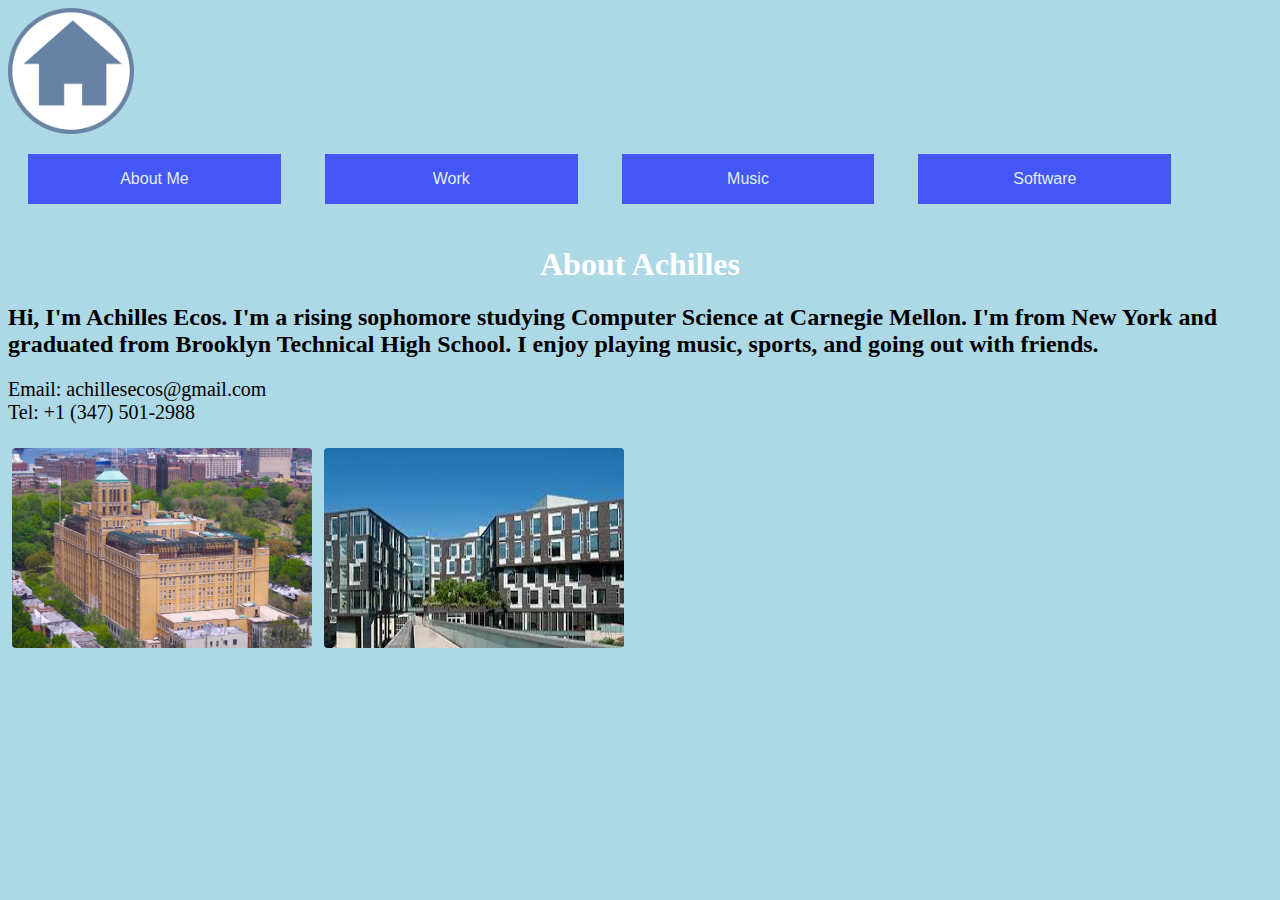
<file: aboutpg.html>
<!DOCTYPE html>	
<link rel = "stylesheet" href="styles.css">
<html>
	<style>
		A {
			text-decoration: none;
		}

		.textWithBlurredBg{
			width: 300px;
			height: 200px;
			display: inline-block;
			margin: 4px;
			position: relative;
		}

		.textWithBlurredBg img {
			width: 100%;
			height: 100%;
			border-radius: 4px;
			transition: .3s;
		}

		.textWithBlurredBg:hover img{
			filter:blur(2px) brightness(60%);
			box-shadow: 0 0 16px cyan;
		}

		.textWithBlurredBg :not(img){
			position: absolute;
			top: 30%;
			z-index: 1;
			color:#fff;
			text-align: center;
			width: 100%;
			opacity: 0;
			transition: .3s;
		}

		.textWithBlurredBg h3 {
			top:30%;
			left:-50%;
		}

		.textWithBlurredBg h4 {
			top:30%;
			left:-50%;
		}

		.textWithBlurredBg:hover :not(img) {
			opacity: 1;
		}

		.pic1 {
			font-size: 20px;
		}

		.pic2 {
			font-size: 20px;
		}

	</style>

	<head>
		<title>About Page</title>
		<a href="index.html"><img src = "homelogo.png" class = "home"></a>

		<div class = "inline_buttons">
			<button class = "button_t"><a href="aboutpg.html">About Me</a></button>
			<button class = "button_t"><a href="work.html">Work</a></button>
			<button class = "button_t"><a href="music.html">Music</a></button>
			<button class = "button_t"><a href="software.html">Software</a></button>
		</div>

	</head>	
	<body>
		<h1>About Achilles</h1>
		<h2>Hi, I'm Achilles Ecos. I'm a rising sophomore studying Computer Science at Carnegie Mellon. I'm from New York and graduated from Brooklyn Technical High School. I enjoy playing music, sports, and going out with friends. </h2>
		<p class = "info">Email: achillesecos@gmail.com
			<br>Tel: +1 (347) 501-2988
		</p>


		<div class = "textWithBlurredBg">
			<img src = "btech.jpg">
			<h3 class = "pic1"><a href = "https://www.bths.edu/">Brooklyn Tech</a></h3>
		</div>
		<div class = "textWithBlurredBg">
			<img src = "cmuscs.jpeg">
			<h4 class = "pic2"><a href = "https://www.csd.cs.cmu.edu/">Carnegie Mellon</a></h4>
		</div>
	</body>	
</html>
</file>
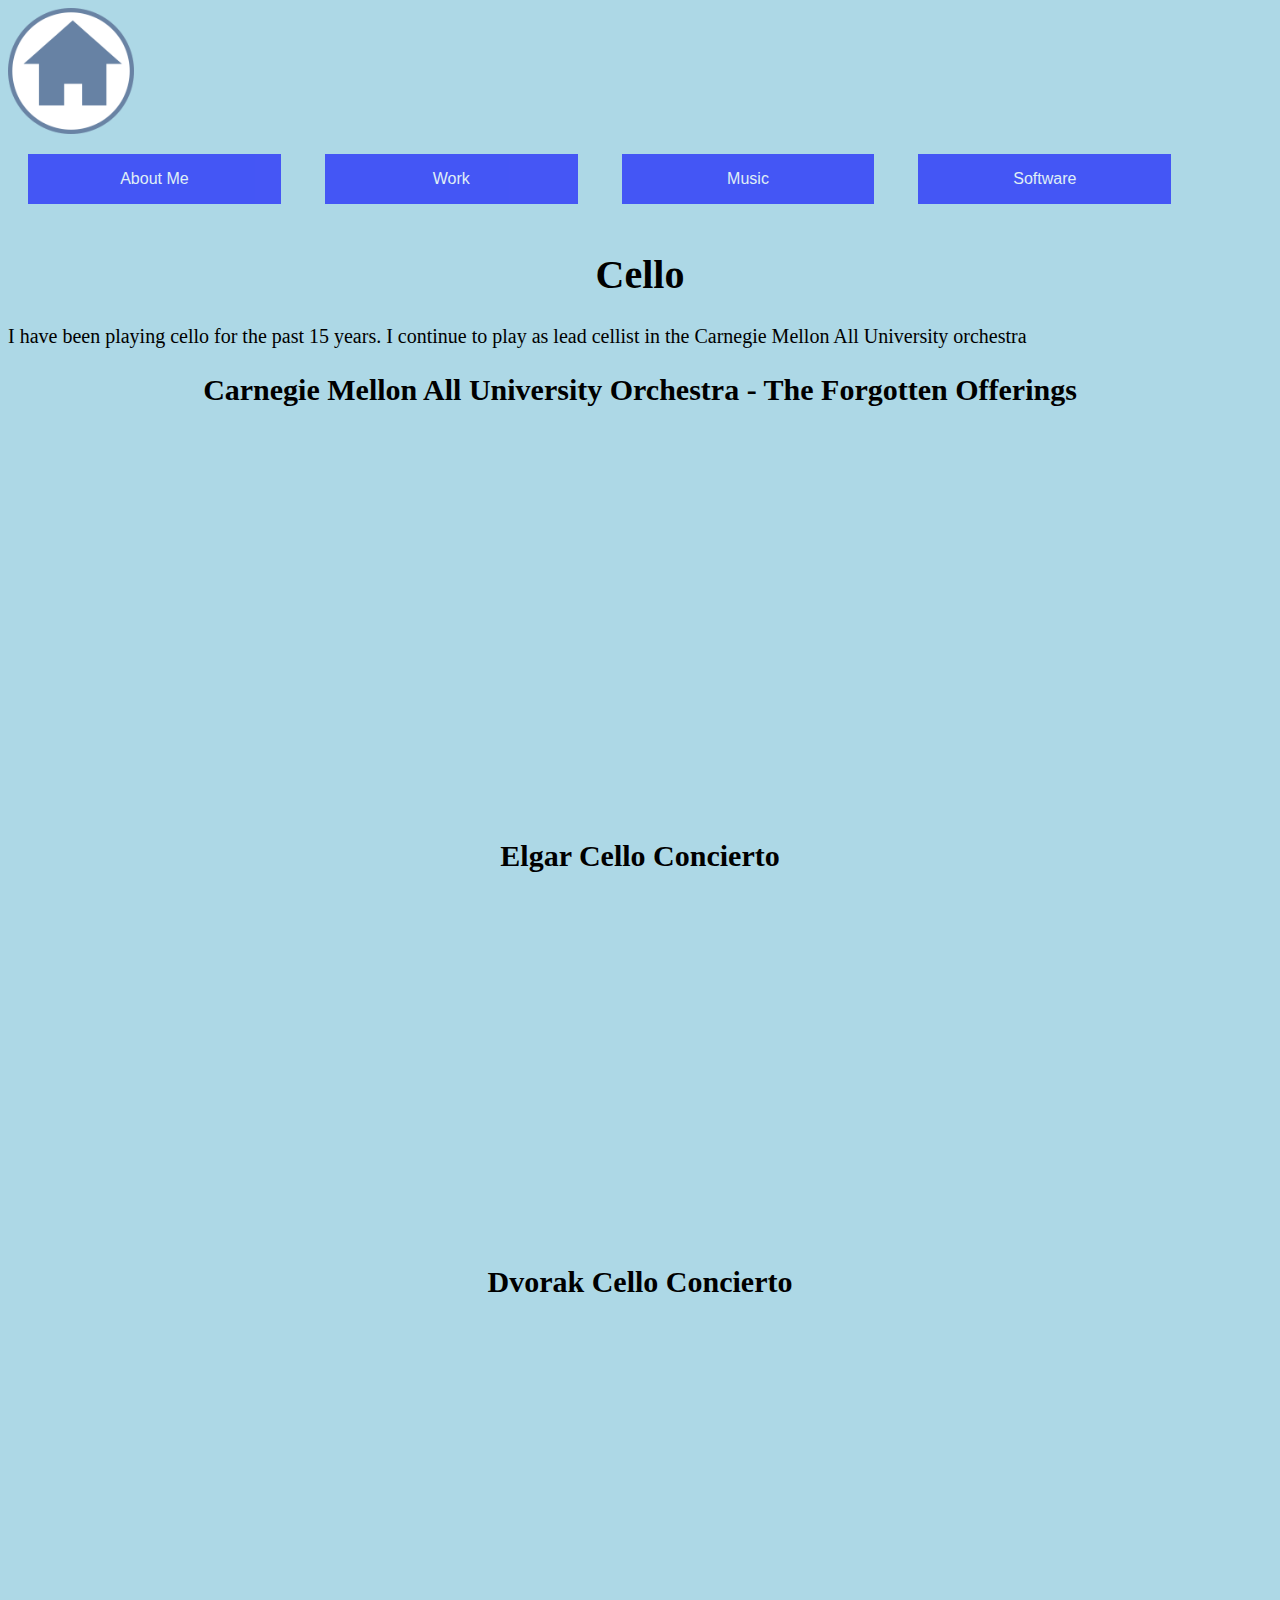
<file: music.html>
<!DOCTYPE html>
<link rel = "stylesheet" href="styles.css">
<html>
	<head>
		<style type="text/css">
			.celloH {
				font-size: 40px;
				color: black;
			}
			.title1 {
				font-size: 30px;
				text-align: center;
			}

			.vid {
				text-align: center;
			}
		</style>
		<title>Music</title>
		<a href="index.html"><img src = "homelogo.png" class = "home"></a>

		<div class = "inline_buttons">
			<button class = "button_t"><a href="aboutpg.html">About Me</a></button>
			<button class = "button_t"><a href="work.html">Work</a></button>
			<button class = "button_t"><a href="music.html">Music</a></button>
			<button class = "button_t"><a href="software.html">Software</a></button>
		</div>

	</head>	
	<body>
		<h1 class = "celloH">Cello</h1>
		<p>I have been playing cello for the past 15 years. I continue to play as lead cellist in the Carnegie Mellon All University orchestra</p>
		<div class = "vid">
			<h2 class = "title1">Carnegie Mellon All University Orchestra - The Forgotten Offerings</h2>
			<br>
			<iframe class = "vid" id="ls_embed_1557985082" src="https://livestream.com/accounts/37333/events/8623846/videos/189709684/player?width=640&height=360&enableInfo=true&defaultDrawer=&autoPlay=true&mute=false" width="640" height="360" frameborder="0" scrolling="no" allowfullscreen> </iframe>
			<br>
			<h2 class = "title1">Elgar Cello Concierto</h2>
			<br>
			<iframe width="560" height="315" src="https://www.youtube.com/embed/-eAyC_3Yp1U" frameborder="0" allow="accelerometer; autoplay; encrypted-media; gyroscope; picture-in-picture" allowfullscreen></iframe>
			<br>
			<h3 class = "title1">Dvorak Cello Concierto</h3>
			<br>
			<iframe width="560" height="315" src="https://www.youtube.com/embed/LHfxcuYM_fo" frameborder="0" allow="accelerometer; autoplay; encrypted-media; gyroscope; picture-in-picture" allowfullscreen></iframe>
		</div>
	</body>	
</html>
</file>
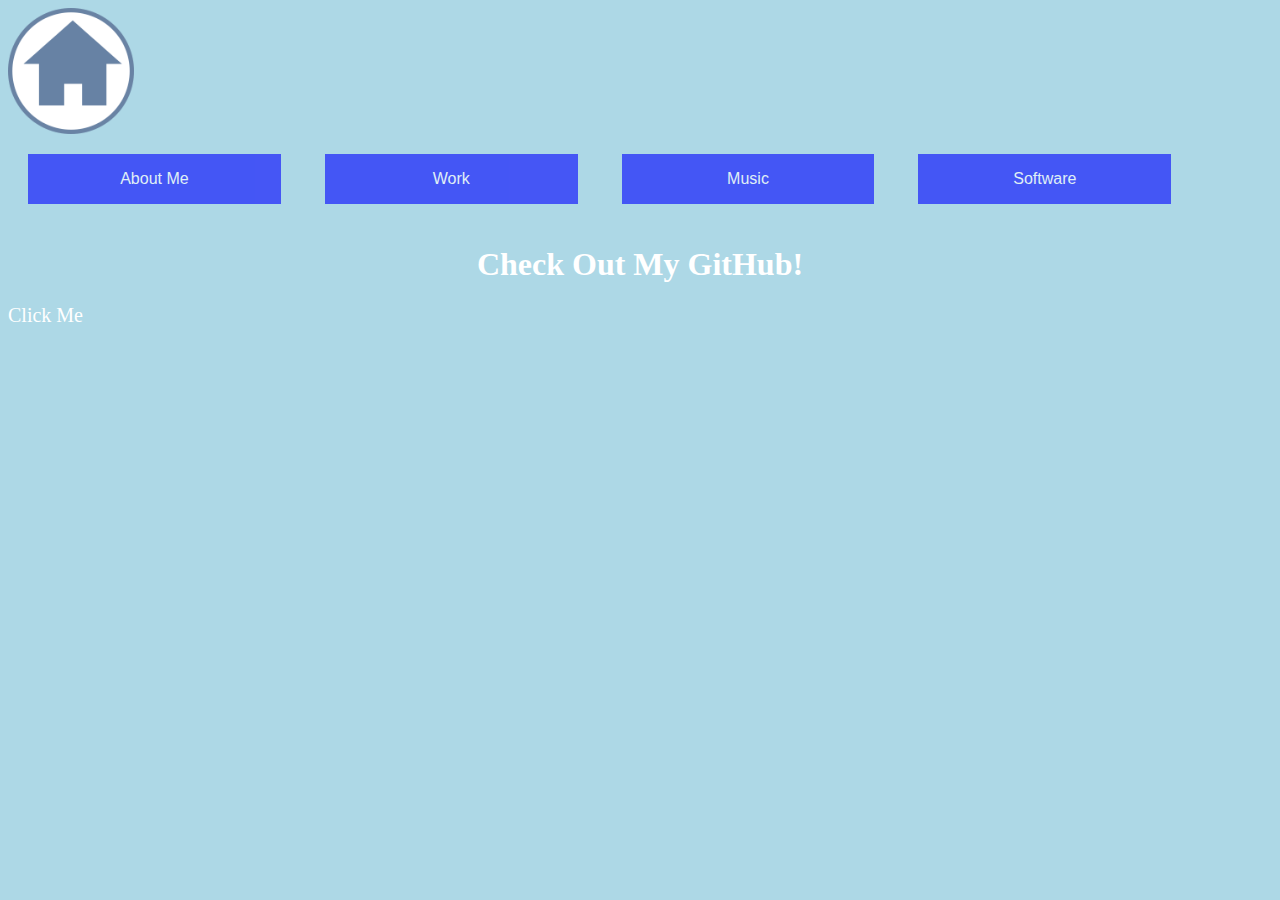
<file: software.html>
<!DOCTYPE html>
<link rel = "stylesheet" href="styles.css">
<html>
	<head>
		<title>Work</title>
		<a href="index.html"><img src = "homelogo.png" class = "home"></a>

		<div class = "inline_buttons">
			<button class = "button_t"><a href="aboutpg.html">About Me</a></button>
			<button class = "button_t"><a href="work.html">Work</a></button>
			<button class = "button_t"><a href="music.html">Music</a></button>
			<button class = "button_t"><a href="software.html">Software</a></button>
		</div>

	</head>	
	<body>
		<h1>Check Out My GitHub!</h1>
		<p><a href="https://github.com/achillesecos">Click Me</a></p>
	</body>	
</html>
</file>
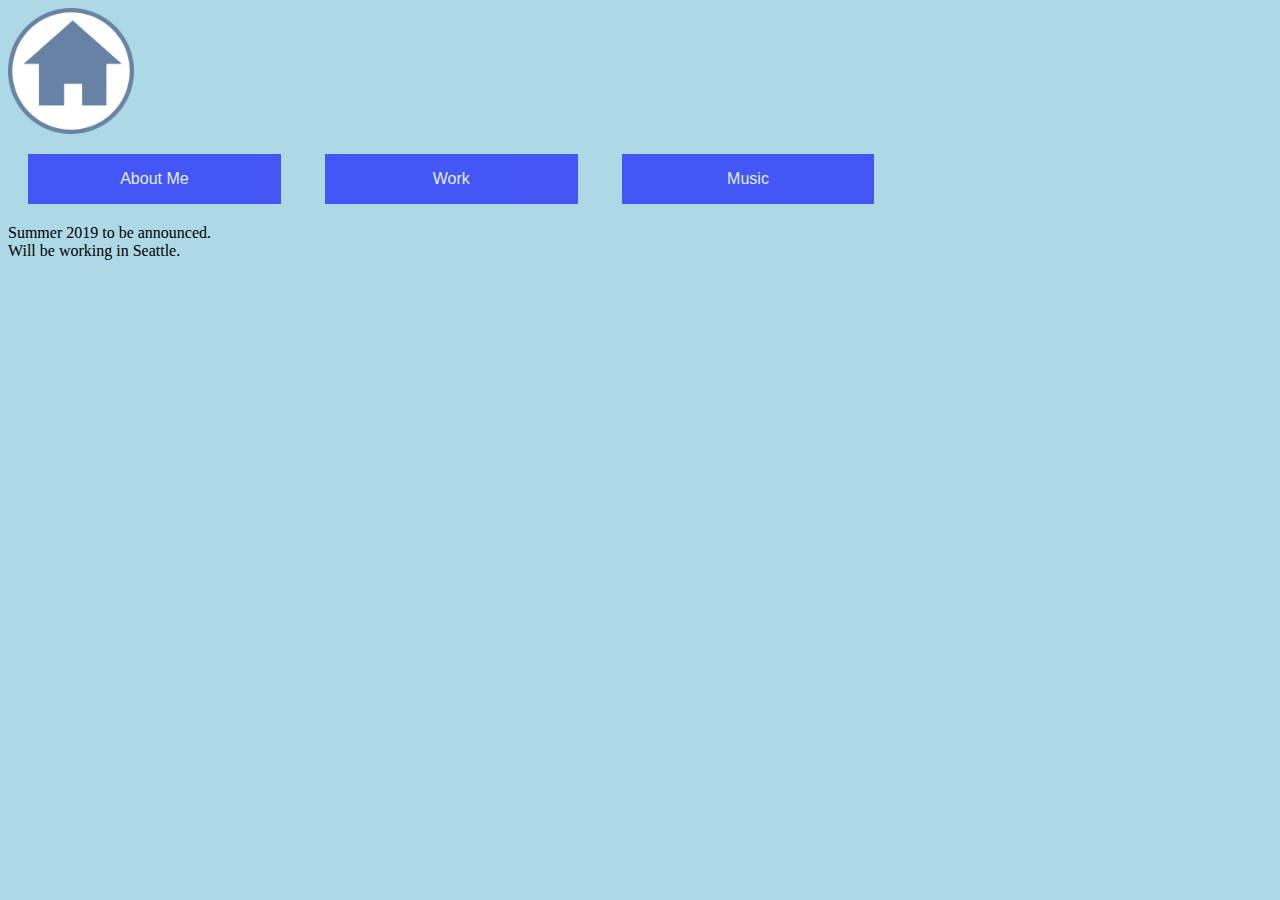
<file: work.html>
<!DOCTYPE html>
<link rel = "stylesheet" href="styles.css">
<html>
	<head>
		<title>Work</title>
		<a href="index.html"><img src = "homelogo.png" class = "home"></a>

		<div class = "inline_buttons">
			<button class = "button_t"><a href="aboutpg.html">About Me</a></button>
			<button class = "button_t"><a href="work.html">Work</a></button>
			<button class = "button_t"><a href="music.html">Music</a></button>
		</div>

	</head>	
	<body>
		Summer 2019 to be announced.
		<br>
		Will be working in Seattle.
	</body>	
</html>
</file>
<file: styles.css>
body {
	background-color: lightblue;
}

A {
	text-decoration: none;
	color: white;
}

h1 {
	color: white;
	text-align: center;
}

p {
	font-size: 20px;
}

.inline_buttons .button_t {
	text-align: center;
	width: 20%;
	margin: 20px;
}

.button_t {
	background-color: #0000ff;
	border: none;
	color: white;
	padding: 16px 32px;
	text-align: center;
	font-size: 16px;
	margin: 4px 2px;
	opacity: 0.6;
	transition: 0.3s;
	/*display:inline-block;*/
	text-decoration: none;
	cursor: pointer;
	/*position: absolute;*/
	right: 00px;
	top: 50px;
}

.button1:hover {opacity: 1}

.b1 {
	position: absolute;
	right: 50px;
	top:50px;
}

.b2 {
	position: absolute;
	right: 150px;
	top:50px;
}

.pic1 {
	display: block;
	margin-left: auto;
	margin-right: auto;
	width: 50%;
}

.home {
	display: block;
	margin-right:auto;
	margin-top: auto;
	width: 10%;
}

.info {
	font-size: 20px;
}

.blue {
	display: block;
	margin-bottom: auto;
	width:50%;
}

/*li div {
	position: absolute;
	top:20%;
	left:50%;
	transform: translate(-50%,0);
	display: none;
	font-size: 50px;
}

li:hover div
{
	display: block;
}*/

.container1 {
	width: 80%;
	margin: 0 auto;
	padding: 8em 0;
}

.text-box {
	text-align: center;
	background-color: lightblue;
	background-size: cover;
	width: auto;
	height: 400px;
}

.hover {
	position: relative;
	top: 30%;
	margin: 0 auto;
	text-align: center;
	width: 60%;
	transition: transform 300ms ease-in-out;
	transition: 600ms ease-in-out;
}

.text-box h3 {
	margin: 0 auto;
	font-size: 3rem;
	display: block;
	padding: 1rem;
}

.hover:hover {
	background: rgba(51,51,51,0.8);
	transform: scale(1.1,1.1);
	border: 2px #eee solid;
}
</file>
